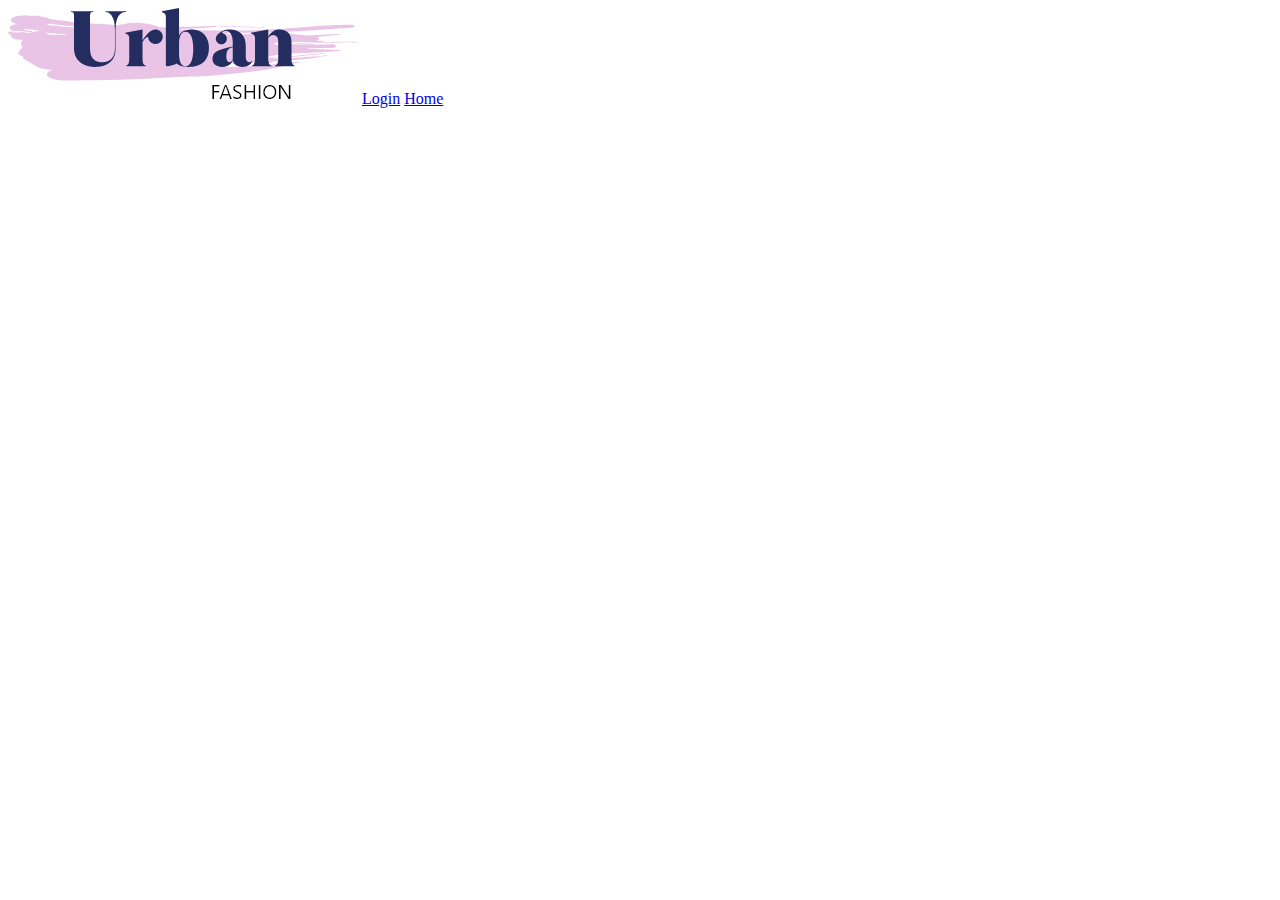
<file: src/main/resources/static/index.html>
<html>
    <head>
        <title>Index</title>
    </head>
    <body>
        <img src="../images/logo.png" alt=""/>
        <a href="../templates/Login.html">Login</a>
        <a href="Home.html">Home</a>
    </body>
</html>
</file>
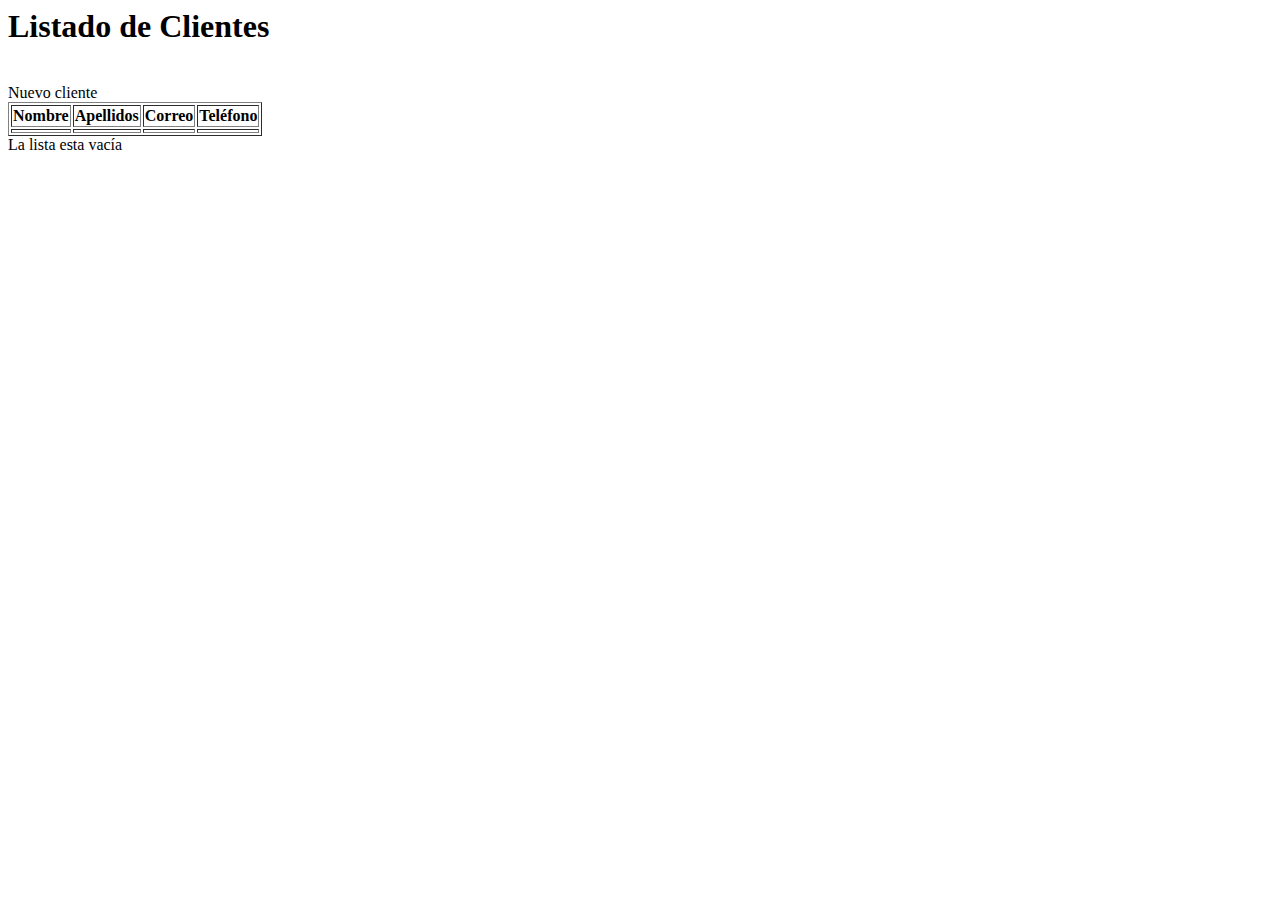
<file: Tienda/src/main/resources/templates/index.html>
<html xmlns:th="http://www.thymeleaf.org">
    <head>
        <title>TechShop</title>
        <meta charset="UTF-8">
    </head>
    <body>
        <h1>Listado de Clientes</h1>
        <br/>
        <a th:href="@{/nuevoCliente}">Nuevo cliente</a>
        <br/>
        <div th:if="${clientes != null and !clientes.empty}">
        <table border="1">
            <thead>
                <tr>
                    <th>Nombre</th>
                    <th>Apellidos</th>
                    <th>Correo</th>
                    <th>Teléfono</th>
                </tr>
            </thead>
            <tbody>
                <tr th:each="item : ${clientes}">
                    <td th:text="${item.nombre}"></td>
                    <td th:text="${item.apellidos}"></td>
                    <td th:text="${item.correo}"></td>
                    <td th:text="${item.telefono}"></td>
                </tr>
            </tbody>
        </table>
</div>
        <div th:if="$clientes == null or clientes==empty">
            La lista esta vacía
        </div>
    </body>
</html>
</file>
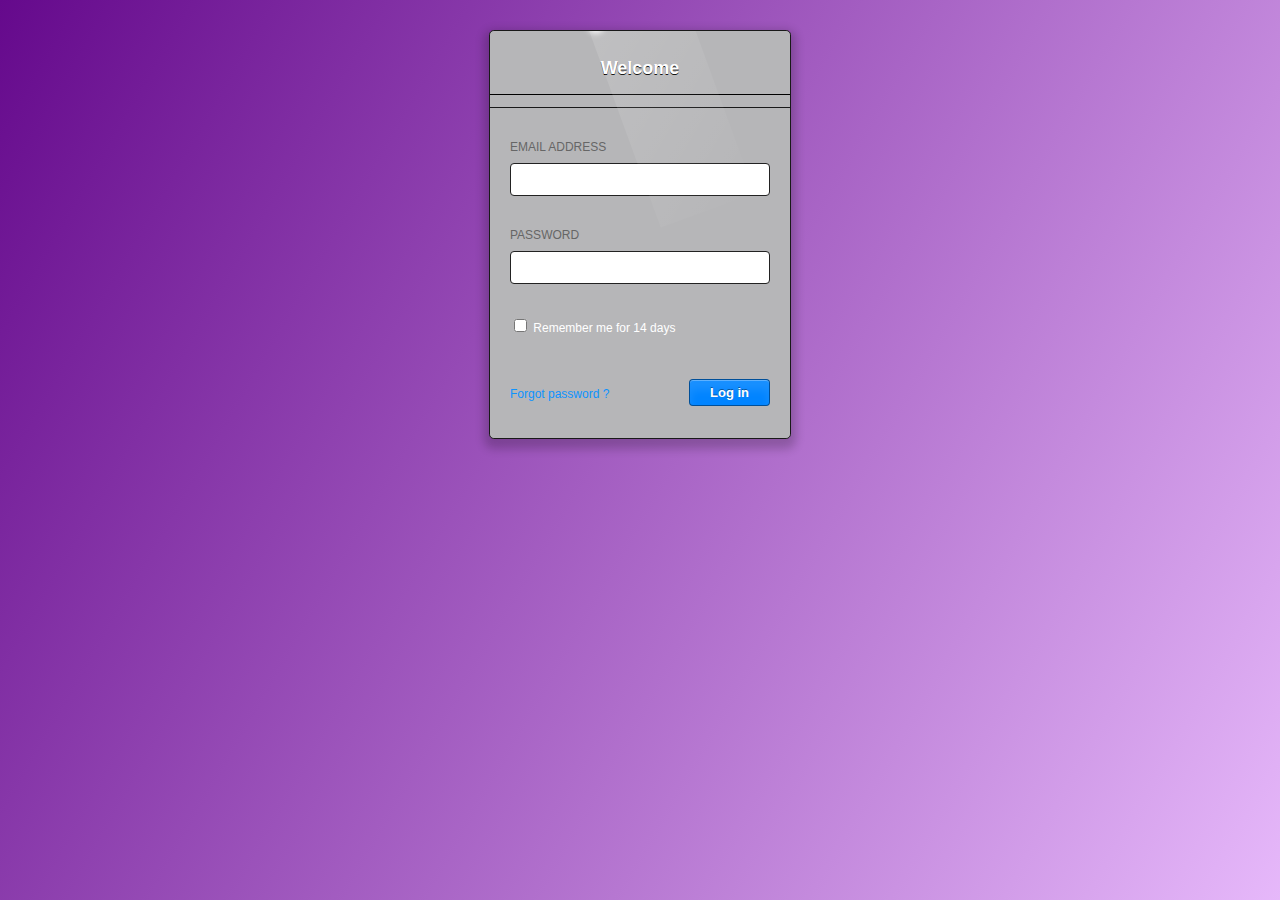
<file: src/main/resources/static/Login.html>
<html>
    <head>
        <title>TODO supply a title</title>
        <link href="../css/Login.css" rel="stylesheet" type="text/css"/>
        <meta charset="UTF-8">
        <meta name="viewport" content="width=device-width, initial-scale=1.0">
    </head>
    <body>
        <div class="Content">
            <form>
              <h1>Welcome</h1>
              <div class="inset">
              <p>
                <label for="email">EMAIL ADDRESS</label>
                <input type="text" name="email" id="email">
              </p>
              <p>
                <label for="password">PASSWORD</label>
                <input type="password" name="password" id="password">
              </p>
              <p>
                <input type="checkbox" name="remember" id="remember">
                <label for="remember">Remember me for 14 days</label>
              </p>
              </div>
              <p class="p-container">
                <span>Forgot password ?</span>
                <input type="submit" name="go" id="go" value="Log in">
              </p>
            </form>
        </div>
    </body>
</html>
</file>
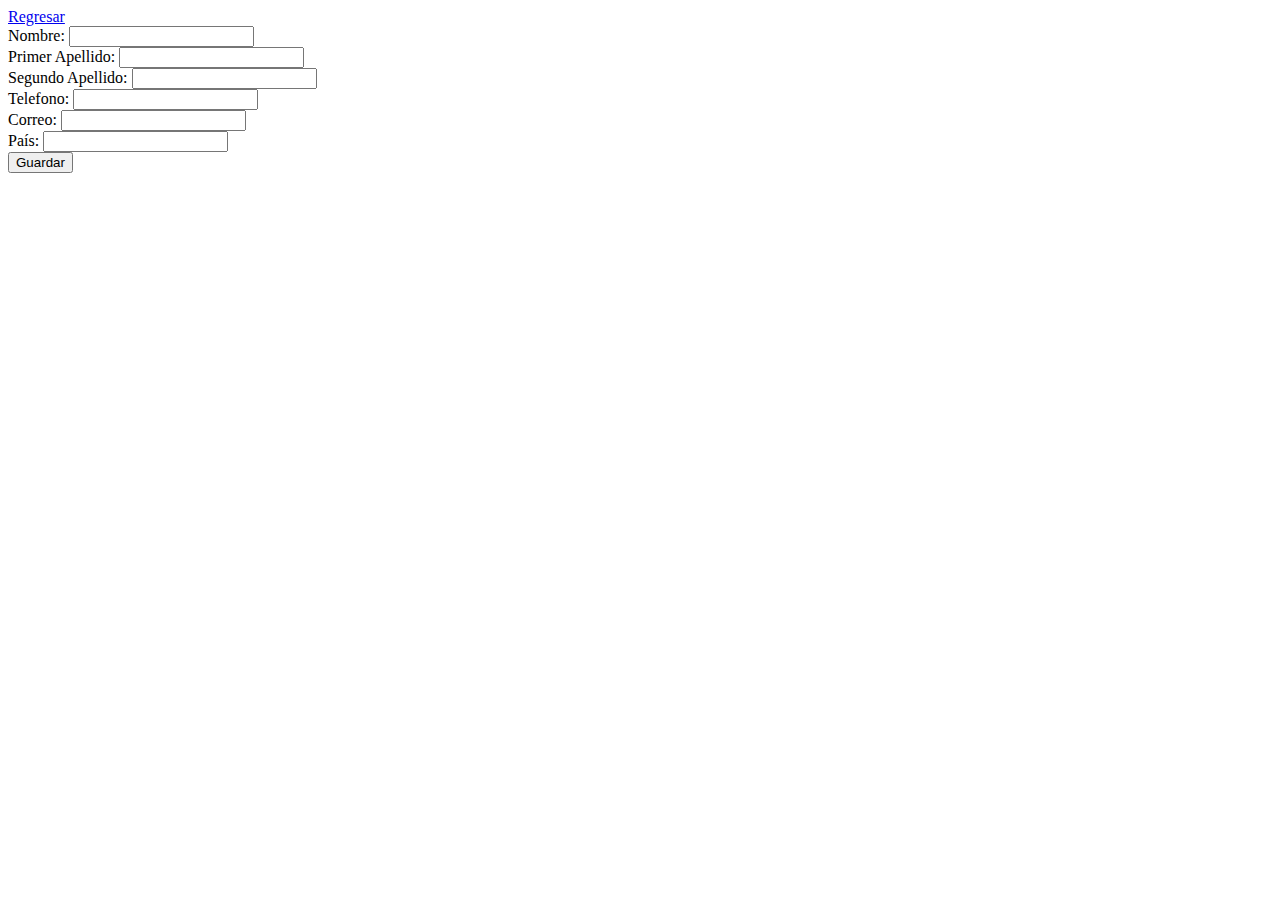
<file: src/main/resources/static/NuevaPersona.html>
<html xmlns:th="http://www.thymeleaf.org"
      xmlns="http://www.w3.org/1999/xhtml">
    <head>
        <title>Nueva Persona</title>
        <meta charset="UTF-8">
            <meta name="viewport" content="width=device-width, initial-scale=1.0">
                </head>
                <body>
                    <h1 th:text="${Titulo}"></h1>
                    <a href="@{/}">Regresar</a>
                    <br/>
                    <form th:action="@{/guardarPersona}" method="Post" th:object="${persona}">
                        <label for="nombre">Nombre: </label>
                        <input type="text" name="nombre" th:field="*{nombre}">
                        <br/>
                        <label for="nombre">Primer Apellido:  </label>
                        <input type="text" name="nombre" th:field="*{apellido1}">
                        <br/>
                        <label for="nombre">Segundo Apellido:  </label>
                        <input type="text" name="nombre" th:field="*{apellido2}">
                        <br/>
                        <label for="nombre">Telefono:  </label>
                        <input type="text" name="nombre" th:field="*{telefono}">
                        <br/>
                        <label for="nombre">Correo:  </label>
                        <input type="text" name="nombre" th:field="*{email}">
                        <br/>
                        <label for="pais">País:  </label>
                        <input type="text" name="nombre" th:field="*{pais}">
                        <br/>
                        <input type="submit" name="guardar" value="Guardar"/>
                    </form>


                </body>
                </html>
</file>
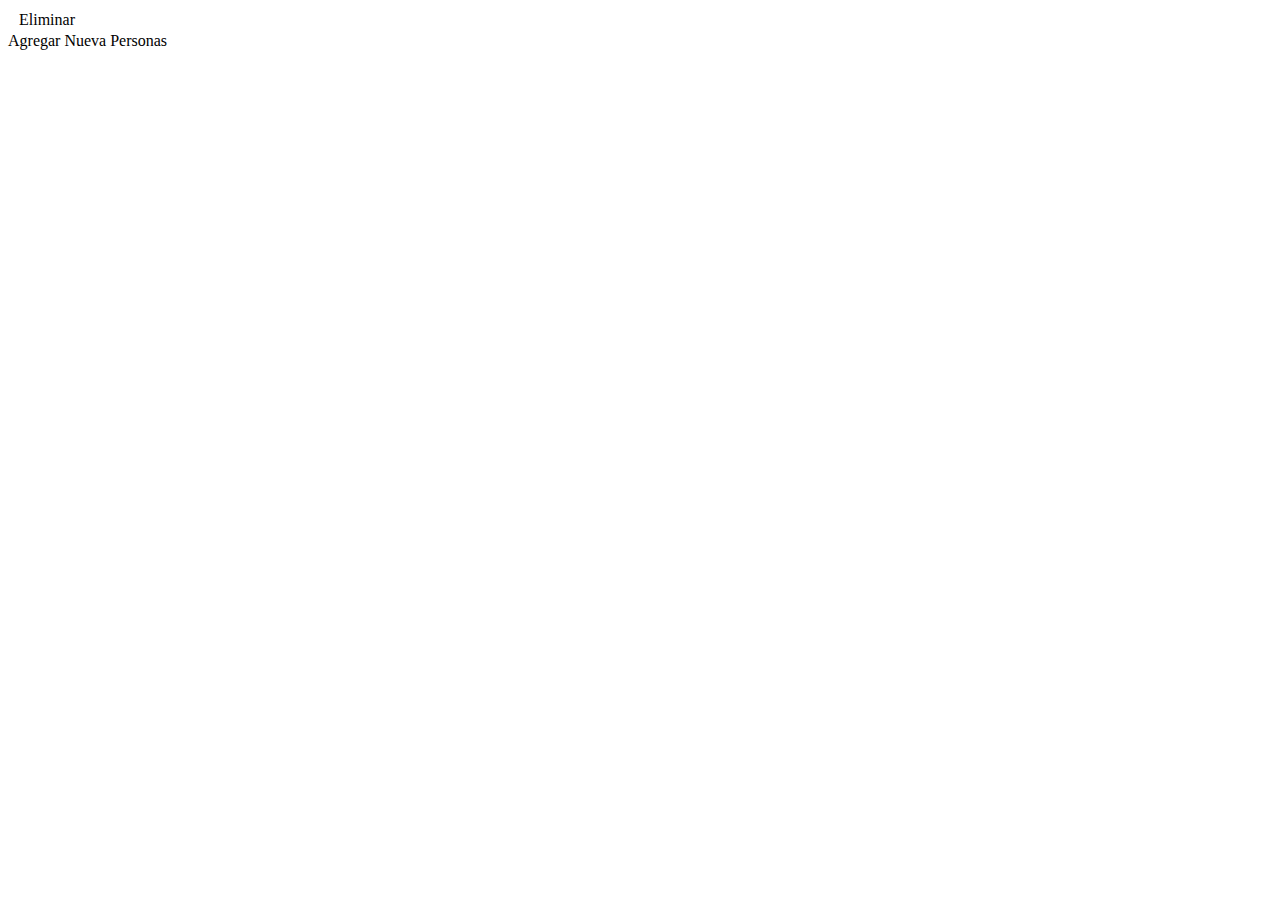
<file: src/main/resources/static/personas.html>
<html xmlns:th="http://www.thymeleaf.org">
    <head>
        <title>TODO supply a title</title>
        <meta charset="UTF-8">
        <meta name="viewport" content="width=device-width, initial-scale=1.0">
    </head>
    <body>
    <h1 th:text="${Titulo}"></h1>
       <table>
            <th:block th:each="user : ${personas}">
                <tr>
                    <td th:text=${user.getApellido1}></td>
                    <td th:text=${user.getApellido2}></td>
                    <td><a th:href="@{/eliminarPersona/}+${user.id}">Eliminar</a> </td>
                </tr> 
                
            </th:block>
                
        </table>
    <a th:href="@{/nuevapersona}">Agregar Nueva Personas </a>

    </body>
</html>
</file>
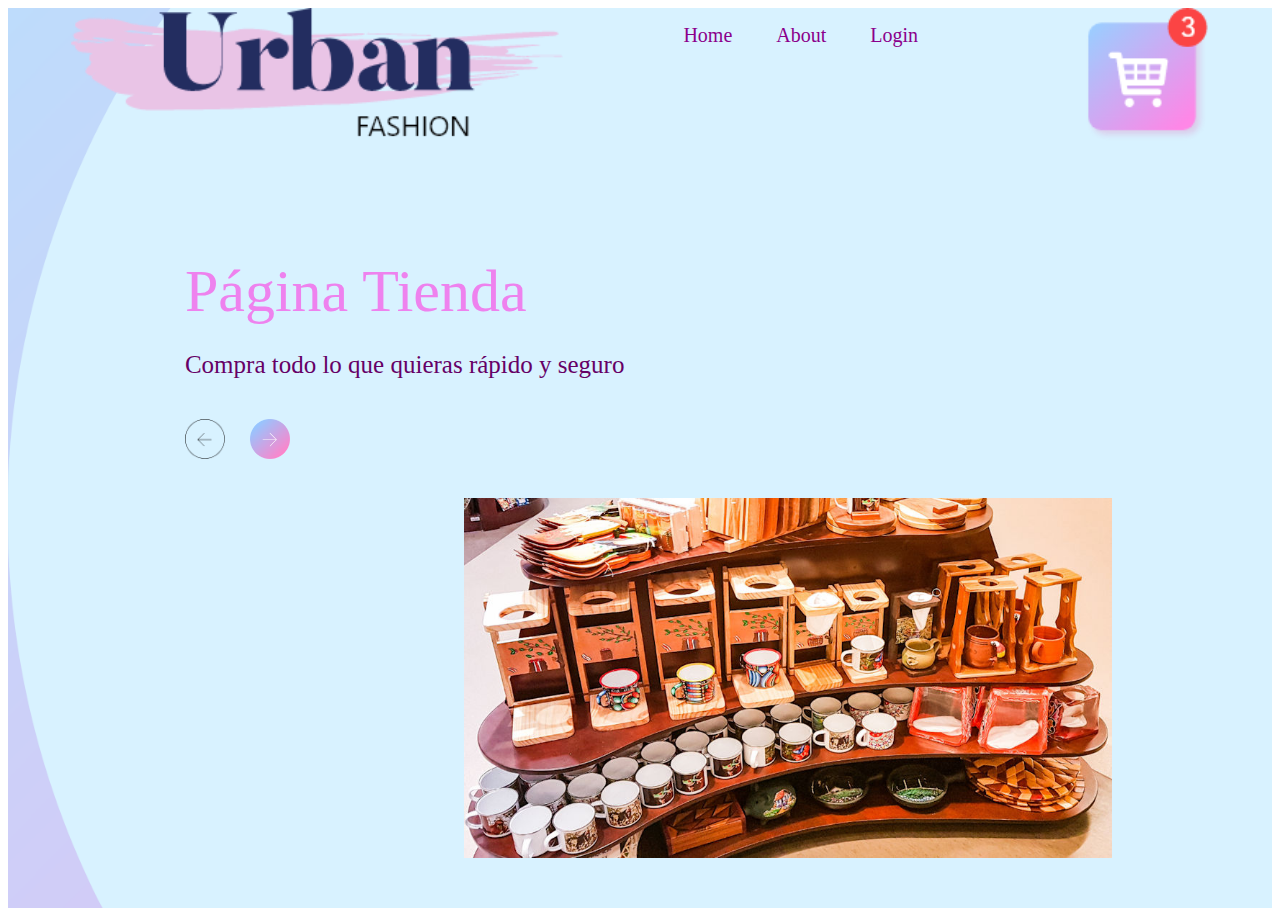
<file: Tienda/src/main/resources/static/Home.html>
<html>
    <head>
        <title>Home</title>
        <link rel="stylesheet" href="css/Home.css">
        <meta charset="UTF-8">
        <meta name="viewport" content="width=device-width, initial-scale=1.0">
    </head>
    <body>
        <div class="container">
            <div class="navbar">
                <img src="images/logo.png"/>
                <nav>
                    <ul>
                        <li><a href="">Home</a></li>
                        <li><a href="">About</a></li>
                        <li><a href="">Login</a></li>
                    </ul>
                </nav>
                <img src="images/cart.png"/>
            </div>
            <div class="content">
                <h1>Página Tienda</h1>
                <p>Compra todo lo que quieras rápido y seguro</p>
                <div class="arrow-icons">
                    <img src="images/back-arrow.png" alt=""/>
                    <img src="images/next-arrow.png" alt=""/>
                </div>
                <img src="images/Compra-de-souvenirs-en-Costa-Rica.jpg" alt="" class="logo2"/>
            </div>
        </div>
    </body>
</html>
</file>
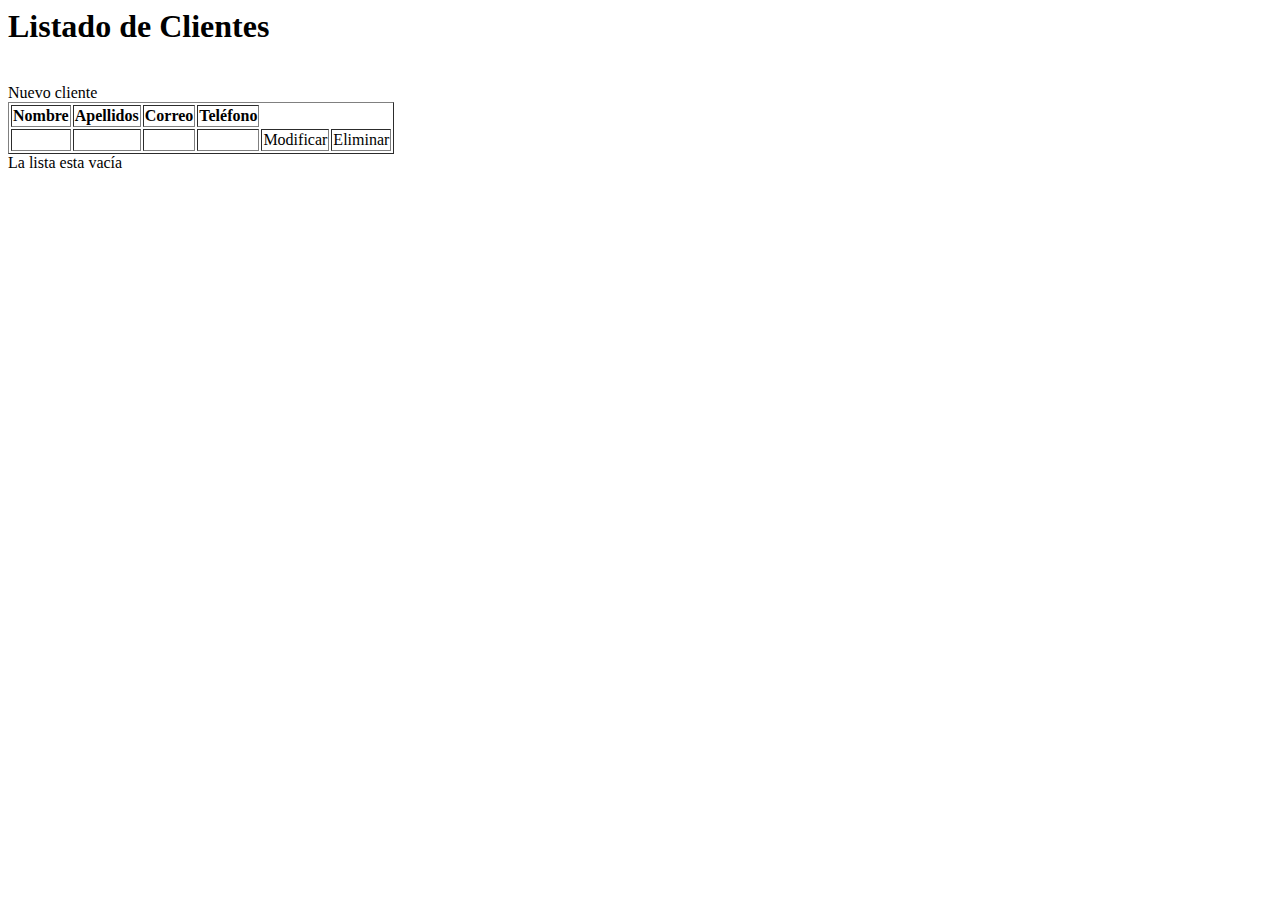
<file: Tienda/src/main/resources/templates/Clientes.html>
<html xmlns:th="http://www.thymeleaf.org">
    <head>
        <title>TechShop</title>
        <meta charset="UTF-8">
    </head>
    <body>
        <header th:replace="layout/plantilla :: header"/>
         <h1>Listado de Clientes</h1>
        <br/>
        <a th:href="@{/nuevoCliente}">Nuevo cliente</a>
        <br/>
        <div th:if="${clientes != null and !clientes.empty}">
        <table border="1">
            <thead>
                <tr>
                    <th>Nombre</th>
                    <th>Apellidos</th>
                    <th>Correo</th>
                    <th>Teléfono</th>
                </tr>
            </thead>
            <tbody>
                <tr th:each="item : ${clientes}">
                    <td th:text="${item.nombre}"></td>
                    <td th:text="${item.apellidos}"></td>
                    <td th:text="${item.correo}"></td>
                    <td th:text="${item.telefono}"></td>
                    <td><a th:href="@{/modificarCliente/}+${item.idCliente}">Modificar</a></td>
                    <td><a th:href="@{/eliminarCliente/}+${item.idCliente}">Eliminar</a></td>
                </tr>
            </tbody>
        </table>
</div>
        <div th:if="${clientes == null or clientes==empty}">
            La lista esta vacía
        </div>
        <footer th:replace="layout/plantilla :: footer"/>
    </body>
</html>
</file>
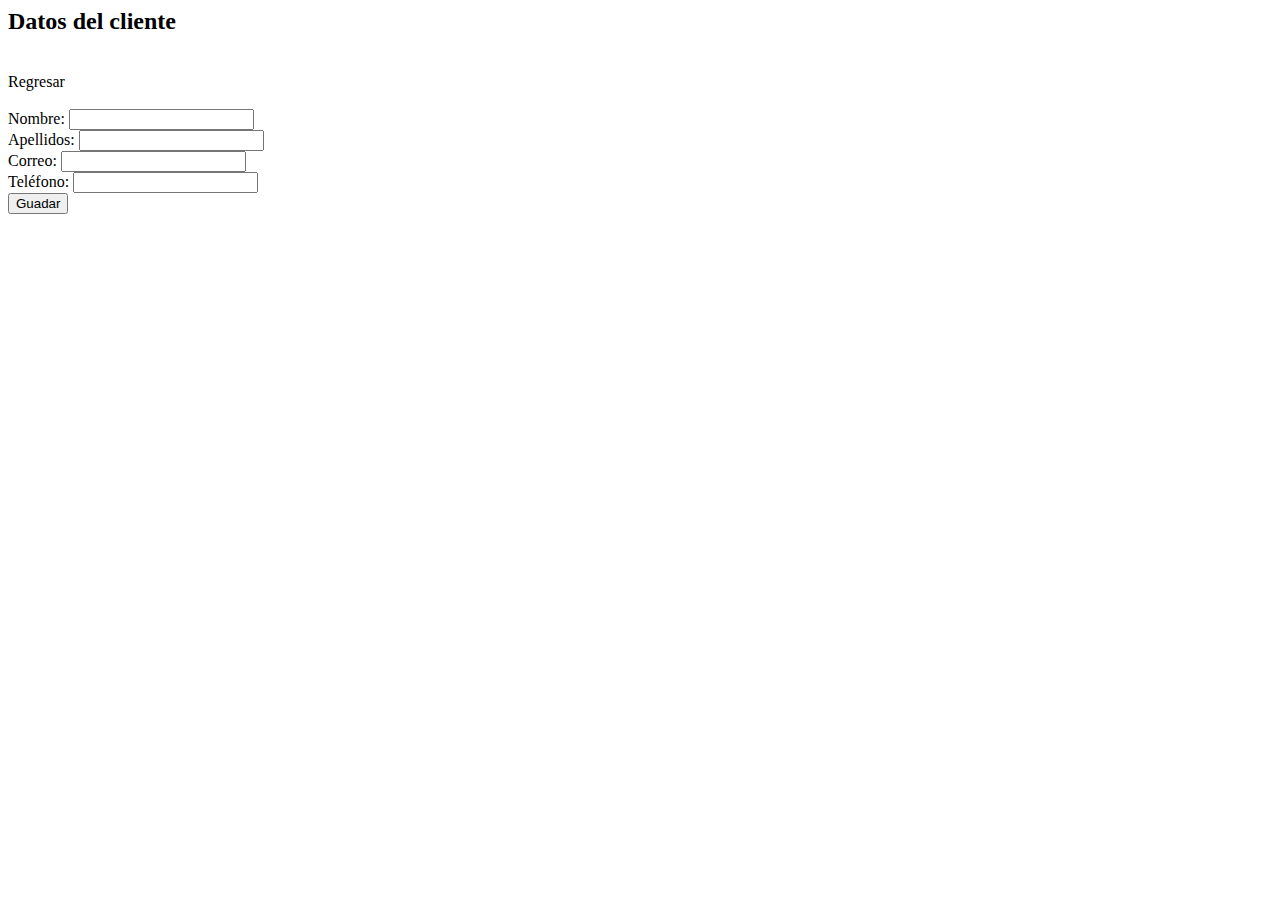
<file: Tienda/src/main/resources/templates/modificarCliente.html>
<html xmlns:th="http://www.thymeleaf.org">
   <head>
      <title>TODO supply a title</title>
      <meta charset="UTF-8">
      <meta name="viewport" content="width=device-width, initial-scale=1.0">
   </head>
   <body>
      <h2>Datos del cliente</h2>
      <br> 
      <a th:href="@{/}">Regresar</a> 
      <br> 
      <br>        
      <form th:action="@{/guardarCliente}" method="post" th:object="${cliente}"> 
          <input type="hidden" name="idCliente" th:field="*{idCliente}" /> 
          <label for="nombre">Nombre: </label> 
          <input type="text" name="nombre" th:field="*{nombre}" />     
          <br>           
          <label for="apellidos">Apellidos: </label>      
          <input type="text" name="apellidos" th:field="*{apellidos}" />  
          <br>            <label for="correo">Correo: </label>   
          <input type="email" name="correo" th:field="*{correo}" /> 
          <br>            <label for="tel">Teléfono: </label>    
          <input type="tel" name="tel" th:field="*{telefono}" />   
          <br> 
          <input type="submit" name="Guardar" value="Guadar" />     
      </form>
   </body>
</html>
</file>
<file: src/main/resources/css/Login.css>
body {
  font-family: "HelveticaNeue-Light","Helvetica Neue Light","Helvetica Neue",Helvetica,Arial,"Lucida Grande",sans-serif;
  color:white;
  font-size:12px;
  background: linear-gradient(120deg,#65098C,#E6B8FA)
}

form {
  background:#b6b6b8; 
  width:300px;
  margin:30px auto;
  border-radius:0.4em;
  border:1px solid #191919;
  overflow:hidden;
  position:relative;
  box-shadow: 0 5px 10px 5px rgba(0,0,0,0.2);
}

form:after {
  content:"";
  display:block;
  position:absolute;
  height:1px;
  width:100px;
  left:20%;
  background:linear-gradient(left, #111, #444, #b6b6b8, #444, #111);
  top:0;
}

form:before {
 	content:"";
  display:block;
  position:absolute;
  width:8px;
  height:5px;
  border-radius:50%;
  left:34%;
  top:-7px;
  box-shadow: 0 0 6px 4px #fff;
}

.inset {
 padding:20px; 
  border-top:1px solid #19191a;
}

form h1 {
  font-size:18px;
  text-shadow:0 1px 0 black;
  text-align:center;
  padding:15px 0;
  border-bottom:1px solid rgba(0,0,0,1);
  position:relative;
}

form h1:after {
 	content:"";
  display:block;
  width:250px;
  height:100px;
  position:absolute;
  top:0;
  left:50px;
  pointer-events:none;
  transform:rotate(70deg);
  background:linear-gradient(50deg, rgba(255,255,255,0.15), rgba(0,0,0,0));
  
}

label {
 color:#666;
  display:block;
  padding-bottom:9px;
}

input[type=text],
input[type=password] {
 	width:100%;
  padding:8px 5px;
  background:linear-gradient(#ffffff, #ffffff);
  border:1px solid #222;
  border-radius:0.3em;
  margin-bottom:20px;
}

label[for=remember]{
 	color:white;
  display:inline-block;
  padding-bottom:0;
  padding-top:5px;
}

input[type=checkbox] {
 	display:inline-block;
  vertical-align:top;
}

.p-container {
 	padding:0 20px 20px 20px; 
}

.p-container:after {
 	clear:both;
  display:table;
  content:"";
}

.p-container span {
  display:block;
  float:left;
  color:#0d93ff;
  padding-top:8px;
}

input[type=submit] {
 padding:5px 20px;
  border:1px solid rgba(0,0,0,0.4);
  text-shadow:0 -1px 0 rgba(0,0,0,0.4);
  box-shadow:
    inset 0 1px 0 rgba(255,255,255,0.3),
    inset 0 10px 10px rgba(255,255,255,0.1);
  border-radius:0.3em;
  background:#0184ff;
  color:white;
  float:right;
  font-weight:bold;
  cursor:pointer;
  font-size:13px;
}

input[type=submit]:hover {
  box-shadow:
    inset 0 1px 0 rgba(255,255,255,0.3),
    inset 0 -10px 10px rgba(255,255,255,0.1);
}


label:hover ~ input[type=text],
label:hover ~ input[type=password] {
 	background:#27292c;
}
</file>
<file: Tienda/src/main/resources/static/css/Home.css>
.container{
    height: 100vh;
    width: 100%;
    background-image: url(../images/background.png);
    background-position: center;
    background-size:cover;
    padding-left: 5%;
    padding-right: 5%;
    box-sizing: border-box;
    position: relative;
    
}
.navbar{
    height: 15vh;
    width: 100%;
    margin: auto;
    display: flex;
}
nav{
    flex: 1;
    padding-left: 60px;
    
}
nav ul li{
    display: inline-block;
    list-style: none;
    margin: 0px 20px;  
}
nav ul li a{
text-decoration: none;
color: darkmagenta;
font-size: 20px;
}

.content{
    margin-top:10%;
    margin-left: 10%;
}

.content p{
    font-size: 25px;
    color: #660066;
}
.content h1{
    font-size: 60px;
    font-weight: 100;
    margin-top: 24px;
    margin-bottom: 15px;
    color: violet;
}

.arrow-icons{
    margin-top: 40px;
    display: flex;
}

.arrow-icons img{
width: 40px;
margin-right: 25px;
}

.logo2{
    height: 40%;
    position: absolute;
    bottom: 50px;
    right: 160px;
}
</file>
